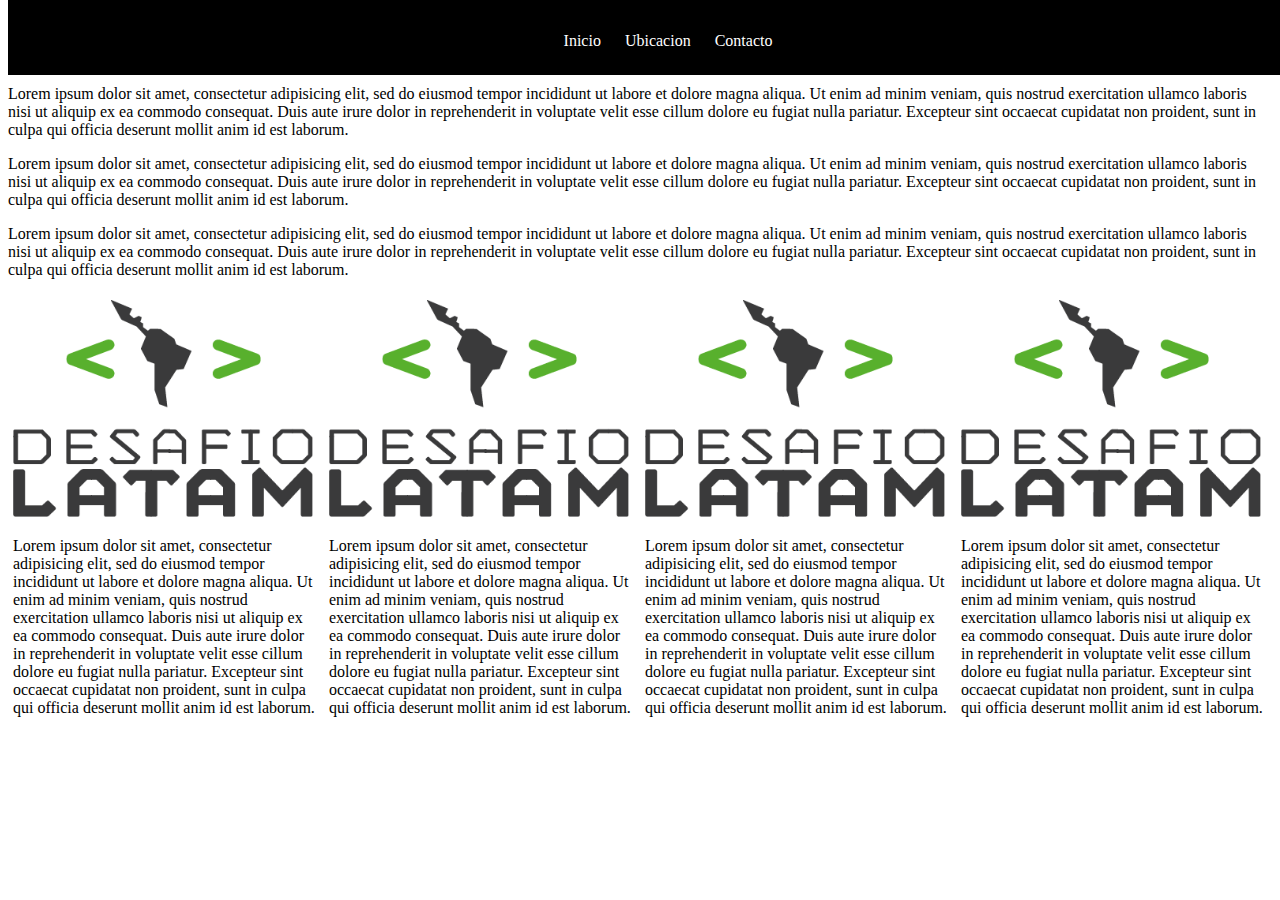
<file: ejercicio1/index.html>
<!DOCTYPE html>
<html>
<head>
   <meta charset="utf-8">
   <title>Box Model</title>
   <link rel="stylesheet" href="main.css">
</head>
  <body>
    <nav class="fix">
      <ul class="fixline">
        <li>Inicio</li>
        <li>Ubicacion</li>
        <li>Contacto</li>
      </ul>
    </nav>
    <div class="top">
      <p>Lorem ipsum dolor sit amet, consectetur adipisicing elit, sed do eiusmod tempor incididunt ut labore et dolore magna aliqua. Ut enim ad minim veniam, quis nostrud exercitation ullamco laboris nisi ut aliquip ex ea commodo consequat. Duis aute irure dolor in reprehenderit in voluptate velit esse cillum dolore eu fugiat nulla pariatur. Excepteur sint occaecat cupidatat non proident, sunt in culpa qui officia deserunt mollit anim id est laborum.</p>
      <p>Lorem ipsum dolor sit amet, consectetur adipisicing elit, sed do eiusmod tempor incididunt ut labore et dolore magna aliqua. Ut enim ad minim veniam, quis nostrud exercitation ullamco laboris nisi ut aliquip ex ea commodo consequat. Duis aute irure dolor in reprehenderit in voluptate velit esse cillum dolore eu fugiat nulla pariatur. Excepteur sint occaecat cupidatat non proident, sunt in culpa qui officia deserunt mollit anim id est laborum.</p>
      <p>Lorem ipsum dolor sit amet, consectetur adipisicing elit, sed do eiusmod tempor incididunt ut labore et dolore magna aliqua. Ut enim ad minim veniam, quis nostrud exercitation ullamco laboris nisi ut aliquip ex ea commodo consequat. Duis aute irure dolor in reprehenderit in voluptate velit esse cillum dolore eu fugiat nulla pariatur. Excepteur sint occaecat cupidatat non proident, sunt in culpa qui officia deserunt mollit anim id est laborum.</p>
    </div>
     <div class="box">
       <img src="df.png" alt="desafio latam image">
       <p>Lorem ipsum dolor sit amet, consectetur adipisicing elit, sed do eiusmod tempor incididunt ut labore et dolore magna aliqua. Ut enim ad minim veniam, quis nostrud exercitation ullamco laboris nisi ut aliquip ex ea commodo consequat. Duis aute irure dolor in reprehenderit in voluptate velit esse cillum dolore eu fugiat nulla pariatur. Excepteur sint occaecat cupidatat non proident, sunt in culpa qui officia deserunt mollit anim id est laborum.</p>
     </div>
     <div class="box">
       <img src="df.png" alt="desafio latam image">
       <p>Lorem ipsum dolor sit amet, consectetur adipisicing elit, sed do eiusmod tempor incididunt ut labore et dolore magna aliqua. Ut enim ad minim veniam, quis nostrud exercitation ullamco laboris nisi ut aliquip ex ea commodo consequat. Duis aute irure dolor in reprehenderit in voluptate velit esse cillum dolore eu fugiat nulla pariatur. Excepteur sint occaecat cupidatat non proident, sunt in culpa qui officia deserunt mollit anim id est laborum.</p>
     </div>
     <div class="box">
       <img src="df.png" alt="desafio latam image">
       <p>Lorem ipsum dolor sit amet, consectetur adipisicing elit, sed do eiusmod tempor incididunt ut labore et dolore magna aliqua. Ut enim ad minim veniam, quis nostrud exercitation ullamco laboris nisi ut aliquip ex ea commodo consequat. Duis aute irure dolor in reprehenderit in voluptate velit esse cillum dolore eu fugiat nulla pariatur. Excepteur sint occaecat cupidatat non proident, sunt in culpa qui officia deserunt mollit anim id est laborum.</p>
     </div>
     <div class="box">
        <img src="df.png" alt="desafio latam image">
        <p>Lorem ipsum dolor sit amet, consectetur adipisicing elit, sed do eiusmod tempor incididunt ut labore et dolore magna aliqua. Ut enim ad minim veniam, quis nostrud exercitation ullamco laboris nisi ut aliquip ex ea commodo consequat. Duis aute irure dolor in reprehenderit in voluptate velit esse cillum dolore eu fugiat nulla pariatur. Excepteur sint occaecat cupidatat non proident, sunt in culpa qui officia deserunt mollit anim id est laborum.</p>
     </div>
  </body>
</html>
</file>
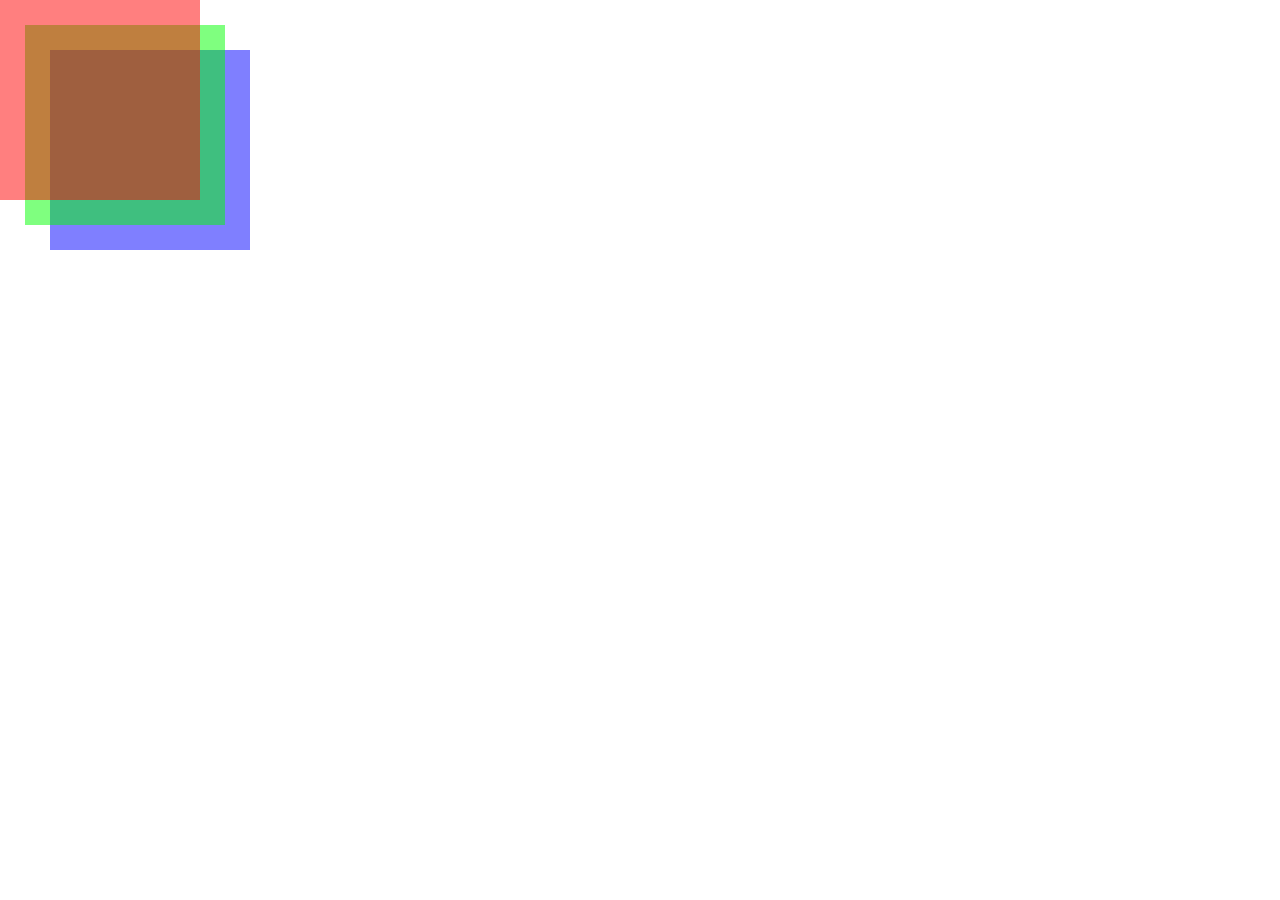
<file: ejercicio2/index.html>
<!DOCTYPE html>
<html lang="es">
    <head>
     <meta charset="utf-8" />
     <title>z-index</title>
       <style>
       html, body { margin: 0; }
       .elem {
       width: 200px;
       height: 200px;
       }
       .square1 {
       background-color: rgba(255, 0, 0, .5);
       z-index: 100;
       position: relative;
       }
       .square2 {
       background-color: rgba(0, 255, 0, .5);
       left: 25px;
       position: absolute;
       top: 25px;
       z-index: 50;
       }
       .square3 {
       background-color: rgba(0, 0, 255, .5);
       left: 50px;
       position: absolute;
       top: 50px;
       z-index: 10;
       }
       </style>
    </head>
  <body>
     <div class="elem square1"></div>
     <div class="elem square2"></div>
     <div class="elem square3"></div>
  </body>
</html>
</file>
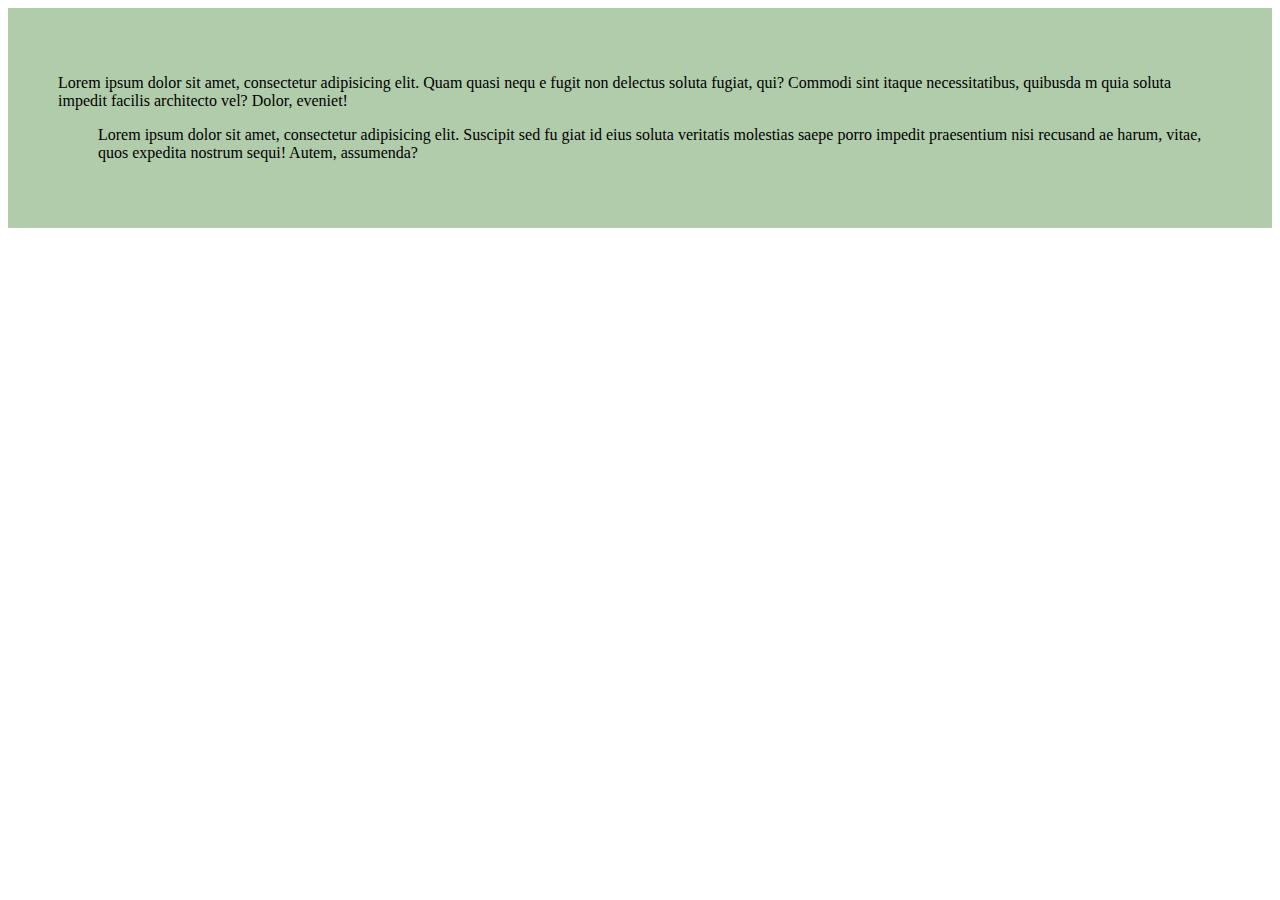
<file: Ejercicio4/index.html>
<!DOCTYPE html>
<html>
  <head>
    <meta charset="utf-8">
    <title></title>
  </head>
  <body>
    <section style="background-color:#b0ccab; padding:50px">
       <p>
          Lorem ipsum dolor sit amet, consectetur adipisicing elit. Quam quasi nequ
          e fugit non delectus soluta fugiat, qui? Commodi sint itaque necessitatibus, quibusda
          m quia soluta impedit facilis architecto vel? Dolor, eveniet!
       </p>
       <p style="margin-left:40px;">
           Lorem ipsum dolor sit amet, consectetur adipisicing elit. Suscipit sed fu
           giat id eius soluta veritatis molestias saepe porro impedit praesentium nisi recusand
           ae harum, vitae, quos expedita nostrum sequi! Autem, assumenda?
       </p>
    </section>
  </body>
</html>
</file>
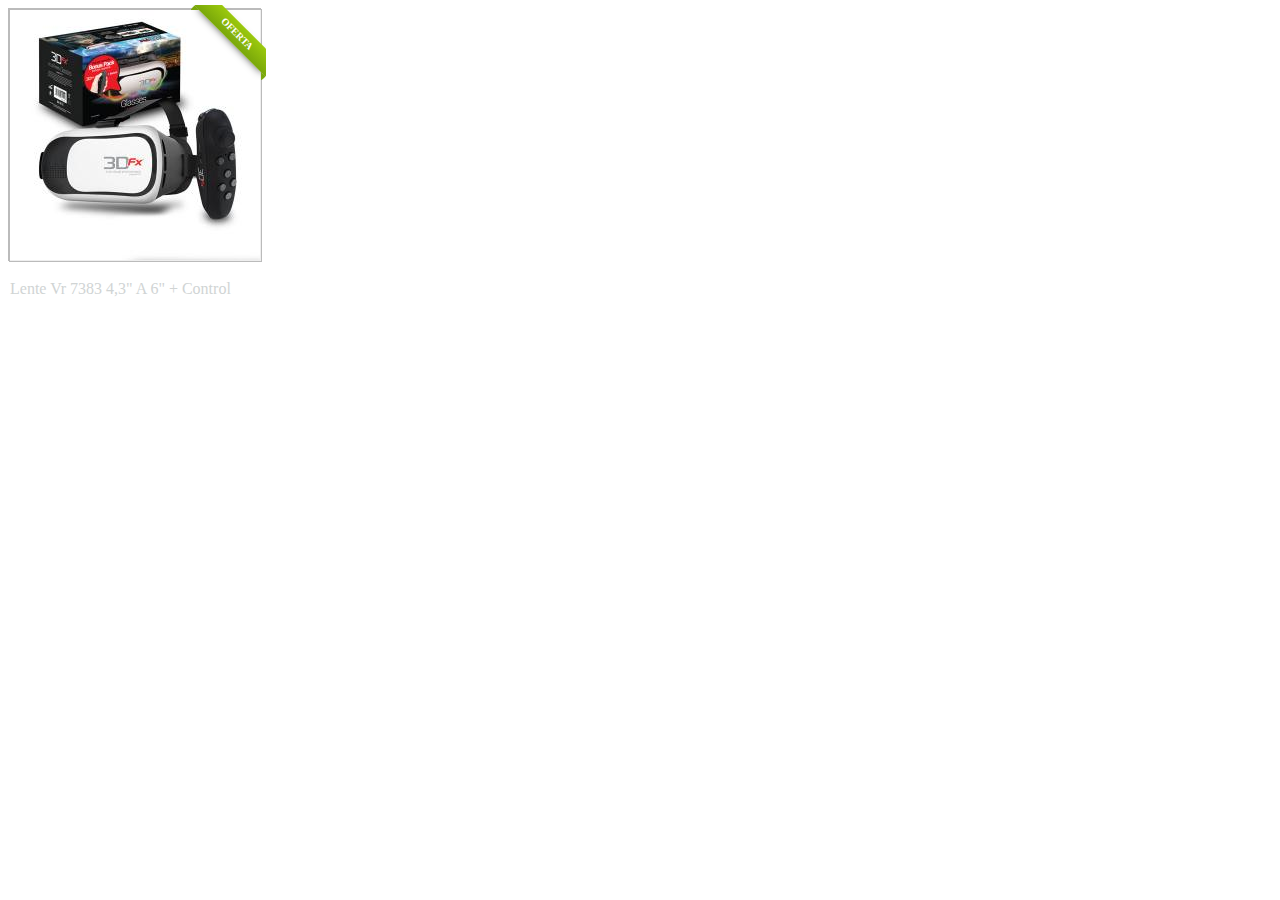
<file: Ejercicio5/index.html>
<!DOCTYPE html>
<html>
    <head>
        <meta charset="utf-8">
        <title></title>
        <link rel="stylesheet" href="main.css">
    </head>
    <body>
        <div class="box">
            <div class="box">
                <img src="lenteVR.jpg" alt="Imagen de lentes">
                <div class="ribbon"><span>Oferta</span></div>
                <p style="color:#D0D4D4">Lente Vr 7383 4,3" A 6" + Control</p>
            </div>
        </div>
    </body>
</html>
</file>
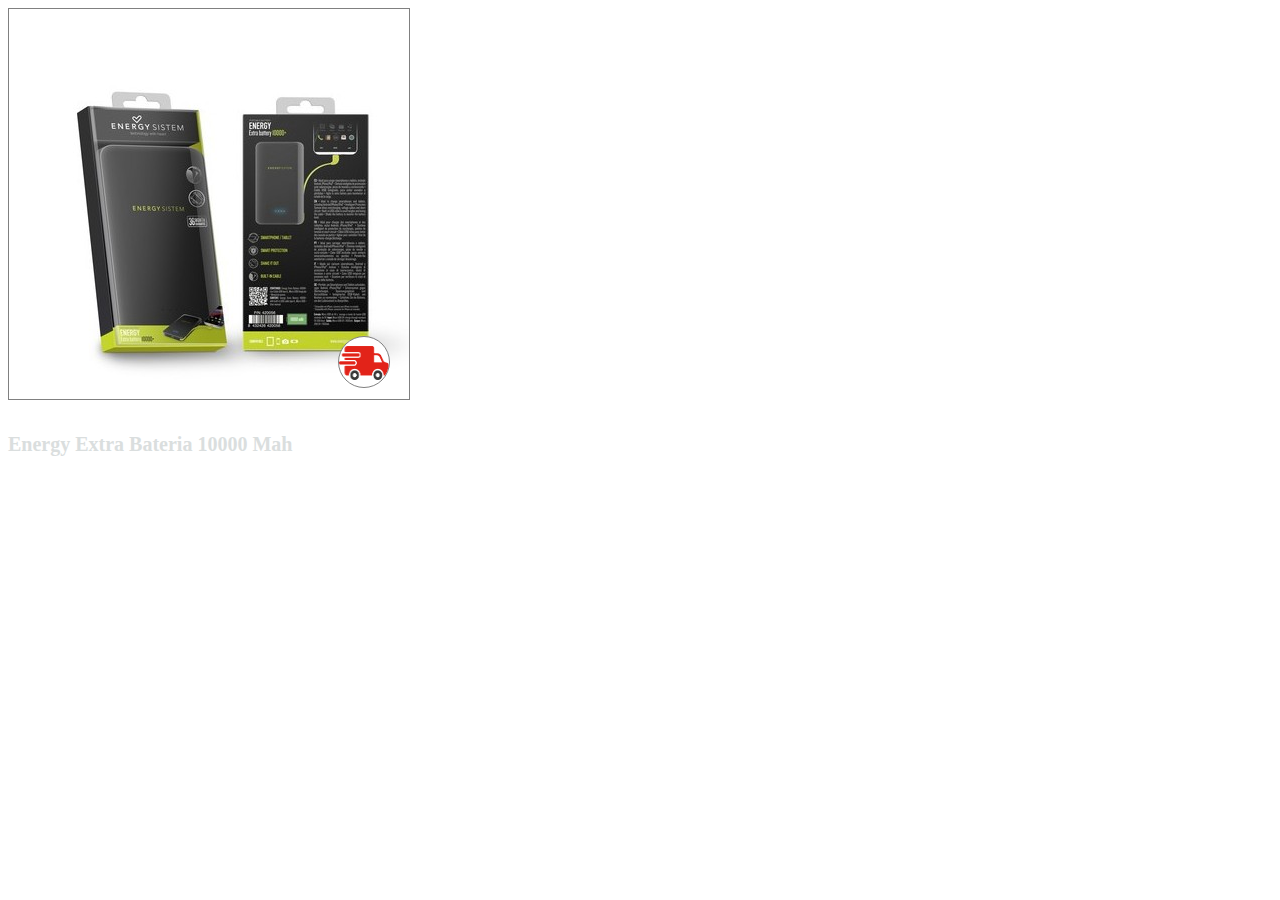
<file: Ejercicio6/index.html>
<!DOCTYPE html>
<html>
    <head>
        <meta charset="utf-8">
        <title></title>
        <link rel="stylesheet" href="main.css">
    </head>
    <body>
        <div class="box">
                <img class="relative" src="delivery2.png" alt="imagen de delivery">
        </div>
        <h5 style="color: #DADEDE; font-size: 20px;">Energy Extra Bateria 10000 Mah</h5>
    </body>
</html>
</file>
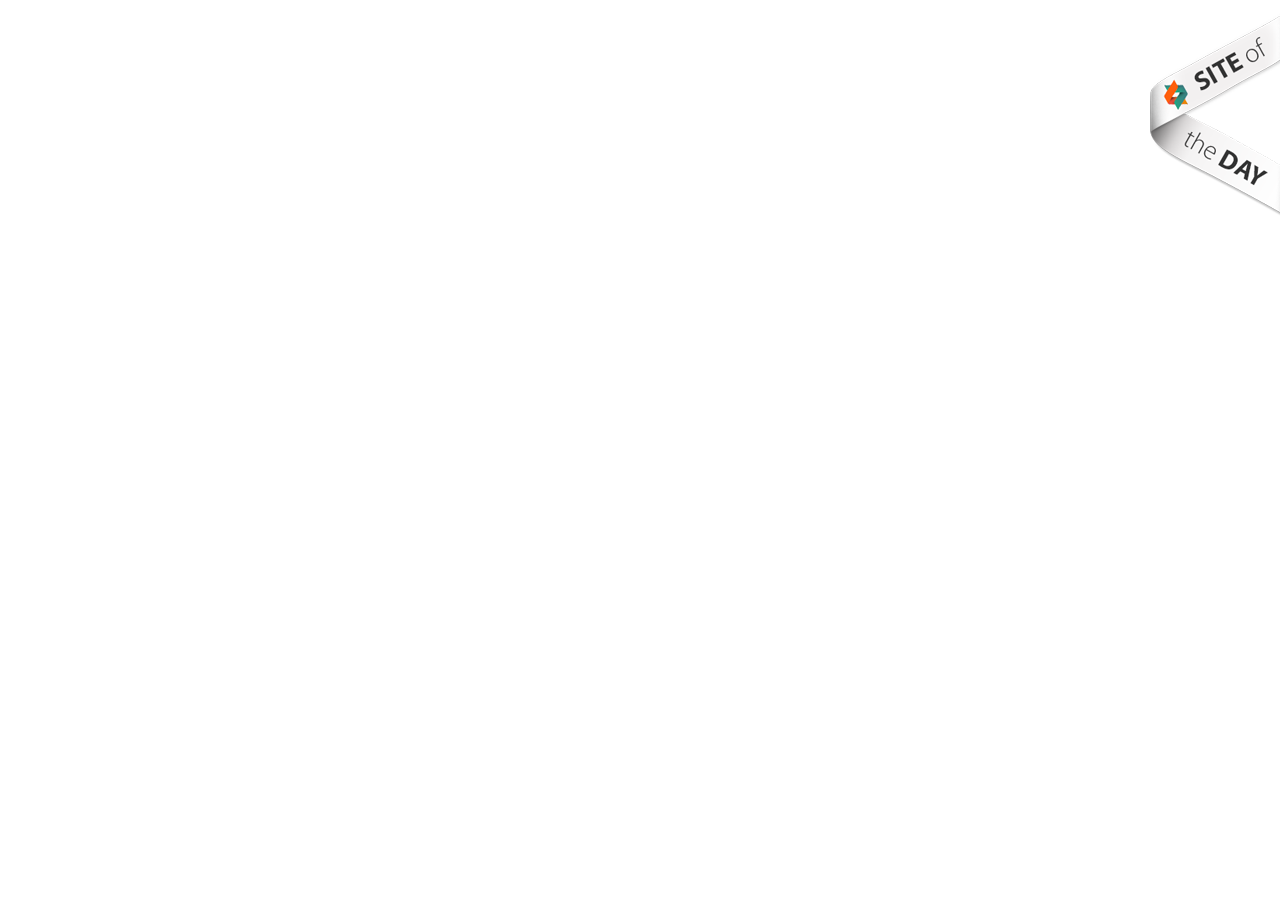
<file: Ejercicio7/index.html>
<!DOCTYPE html>
<html>
    <head>
        <meta charset="utf-8">
        <title></title>
        <link rel="stylesheet" href="main.css">
    </head>
    <body>
        <div class="">
            <img class="fiximg" src="sod.png" alt="imagen">
        </div>
    </body>
</html>
</file>
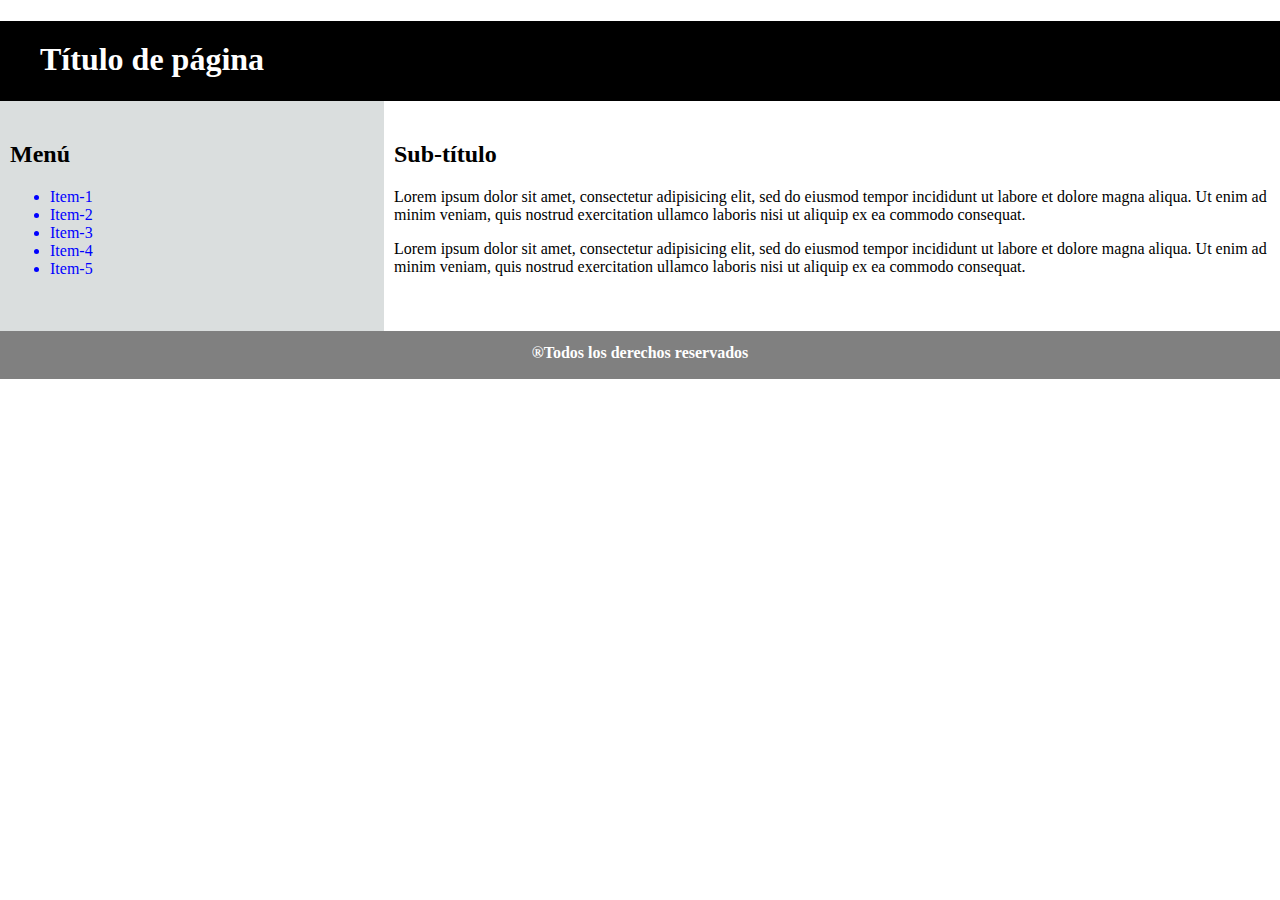
<file: Ejercicio9/index.html>
<!DOCTYPE html>
<html>
    <head>
        <meta charset="utf-8">
        <title></title>
        <link rel="stylesheet" href="main.css">
    </head>
    <body>
        <header>
            <h1 style="padding: 20px 0 20px 40px">Título de página</h1>
        </header>
        <div class="menu">
            <h2>Menú</h2>
            <ul>
                <li>Item-1</li>
                <li>Item-2</li>
                <li>Item-3</li>
                <li>Item-4</li>
                <li>Item-5</li>
            </ul>
        </div>
        <div class="subtitulo">
            <h2>Sub-título</h2>
            <p>Lorem ipsum dolor sit amet, consectetur adipisicing elit, sed do eiusmod tempor incididunt ut labore et dolore magna aliqua. Ut enim ad minim veniam, quis nostrud exercitation ullamco laboris nisi ut aliquip ex ea commodo consequat.</p>
            <p>Lorem ipsum dolor sit amet, consectetur adipisicing elit, sed do eiusmod tempor incididunt ut labore et dolore magna aliqua. Ut enim ad minim veniam, quis nostrud exercitation ullamco laboris nisi ut aliquip ex ea commodo consequat.</p>
        </div>
        <div class="footer">
            <h4 style="margin-top: 3px;">®Todos los derechos reservados</h4>
        </div>
    </body>
</html>
</file>
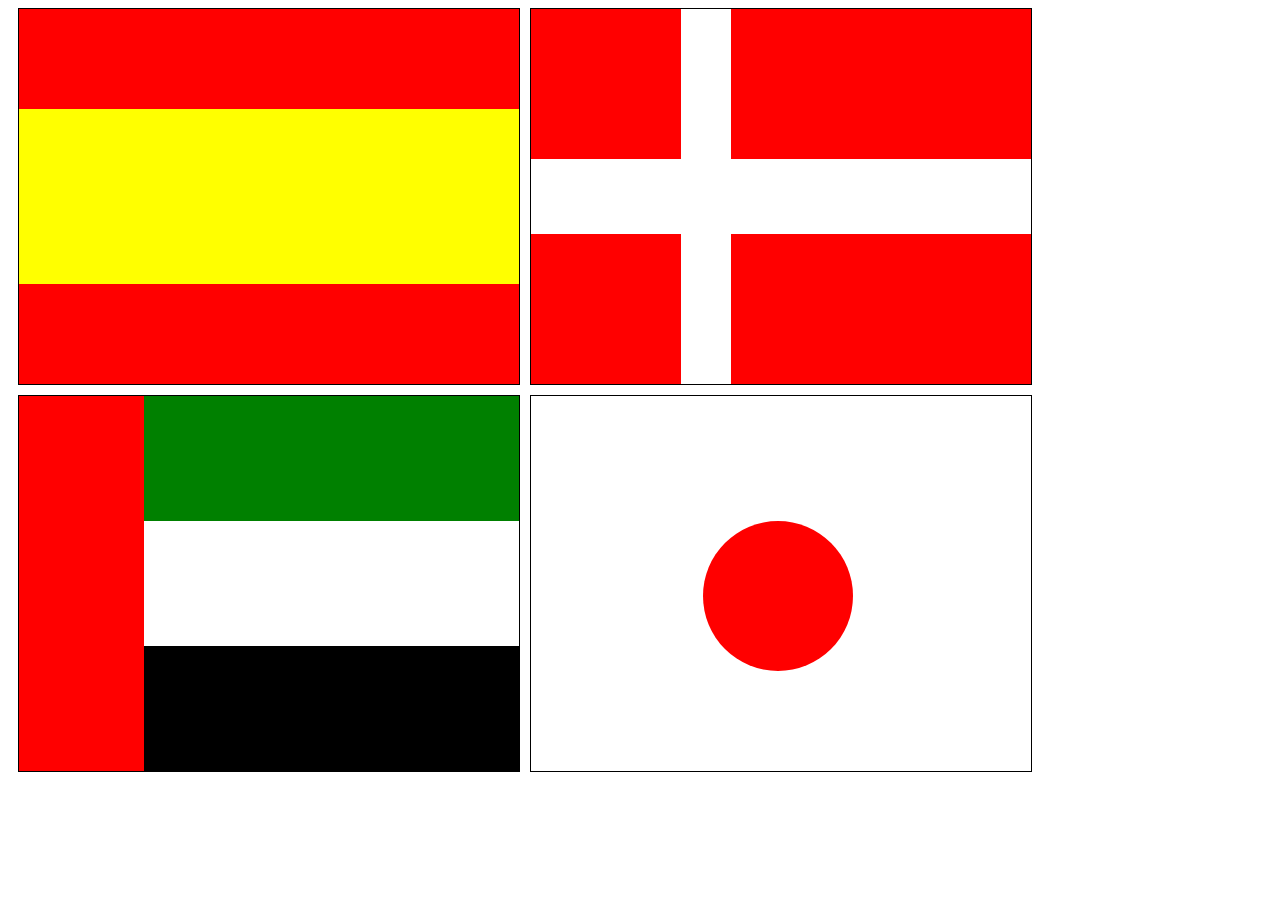
<file: ejercicio3/españa.html>
<!DOCTYPE html>
<html>
  <head>
    <meta charset="utf-8">
    <title></title>
    <link rel="stylesheet" href="main.css">
  </head>
  <body>
    <div class="spain">
      <div class="red redbotton">

      </div>
      <div class="red">

      </div>

    </div>
    <div class="dinamarca">
      <div class="cuadrado1">
      </div>
      <div class="rectangulo">
      </div>
      <div class="cuadrado2">
      </div>
      <div class="rectangulo2">

      </div>
    </div>
    <div class="ea">
      <div class="rojo">
      </div>
      <div class="tricolor">
        <div class="green">
        </div>
        <div class="black">
        </div>
      </div>
    </div>
    <div class="japon">
      <div class="redot">
      </div>
    </div>
  </body>
</html>
</file>
<file: ejercicio1/main.css>
html{
  box-sizing: border-box;
}
*, *:before,*:after{
  box-sizing: inherit;
}
.box{
  float: left;
  width: 25%;
  height: auto;
  padding: 5px;
  background-color: white;
  box-sizing: border-box;
}
img{
  height: auto;
  width: 300px;
}
.fix{
  position: fixed;
  width: 100%;
  height: 75px;
  background-color: black;
  top: 0px;
  color: white;
  text-align: center;
}
.top{
  margin-top: 85px;
}
li{
  display: inline;
  list-style-type: none;
  padding: 10px;
  line-height: 50px;
}
</file>
<file: Ejercicio5/main.css>
.box2{
    width: 200px;
    height: 200px;
}

.box {
  width: 251px; height: 251px;
  position: relative;
  border: 1px solid #BBB;
  background: #EEE;
}
.ribbon {
  position: absolute;
  right: -5px; top: -5px;
  z-index: 1;
  overflow: hidden;
  width: 75px; height: 75px;
  text-align: right;
}
.ribbon span {
  font-size: 10px;
  font-weight: bold;
  color: #FFF;
  text-transform: uppercase;
  text-align: center;
  line-height: 20px;
  transform: rotate(45deg);
  -webkit-transform: rotate(45deg);
  width: 100px;
  display: block;
  background: #79A70A;
  background: linear-gradient(#9BC90D 0%, #79A70A 100%);
  box-shadow: 0 3px 10px -5px rgba(0, 0, 0, 1);
  position: absolute;
  top: 19px; right: -21px;
}
.ribbon span::before {
  content: "";
  position: absolute; left: 0px; top: 100%;
  z-index: -1;
  border-left: 3px solid #79A70A;
  border-right: 3px solid transparent;
  border-bottom: 3px solid transparent;
  border-top: 3px solid #79A70A;
}
.ribbon span::after {
  content: "";
  position: absolute; right: 0px; top: 100%;
  z-index: -1;
  border-left: 3px solid transparent;
  border-right: 3px solid #79A70A;
  border-bottom: 3px solid transparent;
  border-top: 3px solid #79A70A;
}
</file>
<file: Ejercicio6/main.css>
.box{
    width: 400px;
    height: 390px;
    background-image: url("battery.jpg");
    border: solid 1px grey;
}
.relative{
    position: absolute;
    width: 50px;
    height: 50px;
    margin-left: 329px;
    margin-top: 327px;
    background-color: white;
    border-radius: 100%;
    border: solid 1px grey;
}
</file>
<file: Ejercicio7/main.css>
.fiximg{
    position: fixed;
    float: right;
    margin-left: 89%;
}
</file>
<file: Ejercicio9/main.css>
header{
    background-color: black;
    color: white;
    margin: 0px;
    height: 80px;
}
.menu{
    float: left;
    width: 30%;
    background-color: #DADEDE;
    padding: 20px 0 20px 10px;
    margin: 0 auto;
    box-sizing: border-box;
    height: 230px;
}
.subtitulo{
    float: left;
    width: 70%;
    padding: 20px 0 10px 10px;
    box-sizing: border-box;
    height: 230px;
}
body{
    margin:0px;
}
.footer{
    background-color: grey;
    color: white;
    text-align: center;
    height: 38px;
    clear: both;
    padding-top: 10px;
}
li{
    color: blue;
}
</file>
<file: ejercicio3/main.css>
.spain{
  width: 500px;
  height: 375px;
  float: left;
  background-color: yellow;
  position: relative;
  border: solid 1px black;
  margin-left: 10px;
}
.red{
  background-color: red;
  height: 100px;
}
.redbotton{
  margin-bottom: 175px;
}



.dinamarca{
  width: 500px;
  height: 375px;
  float: left;
  position: relative;
  border: solid 1px black;
  margin-left: 10px;
}
.cuadrado1{
  width: 150px;
  height: 150px;
  background-color: red;
  float: left;
}
.rectangulo{
  float: left;
  width: 300px;
  height: 150px;
  background-color: red;
  margin-left: 50px;
}
.cuadrado2{
  width: 150px;
  height: 150px;
  background-color: red;
  margin-top: 75px;
  float: left;
}
.rectangulo2{
  float: left;
  width: 300px;
  height: 150px;
  background-color: red;
  margin-left: 50px;
  margin-top: 75px;
}



.ea{
  width: 500px;
  height: 375px;
  float: left;
  position: relative;
  border: solid 1px black;
  margin-left: 10px;
  margin-top: 10px;
}
.rojo{
  background-color: red;
  height: 375px;
  width: 125px;
  float: left;
}
.green{
  background-color: green;
  height: 125px;
}
.tricolor{
  height: 375px;
  width: auto;
}
.black{
  background-color: black;
  margin-top: 125px;
  height: 125px;
}





.japon{
  width: 500px;
  height: 375px;
  float: left;
  position: relative;
  border: solid 1px black;
  margin-left: 10px;
  margin-top: 10px;
}
.redot{
  border-radius: 100%;
  background-color: red;
  width: 150px;
  height: 150px;
  margin-top: 125px;
  margin-left: 172px;
}
</file>
